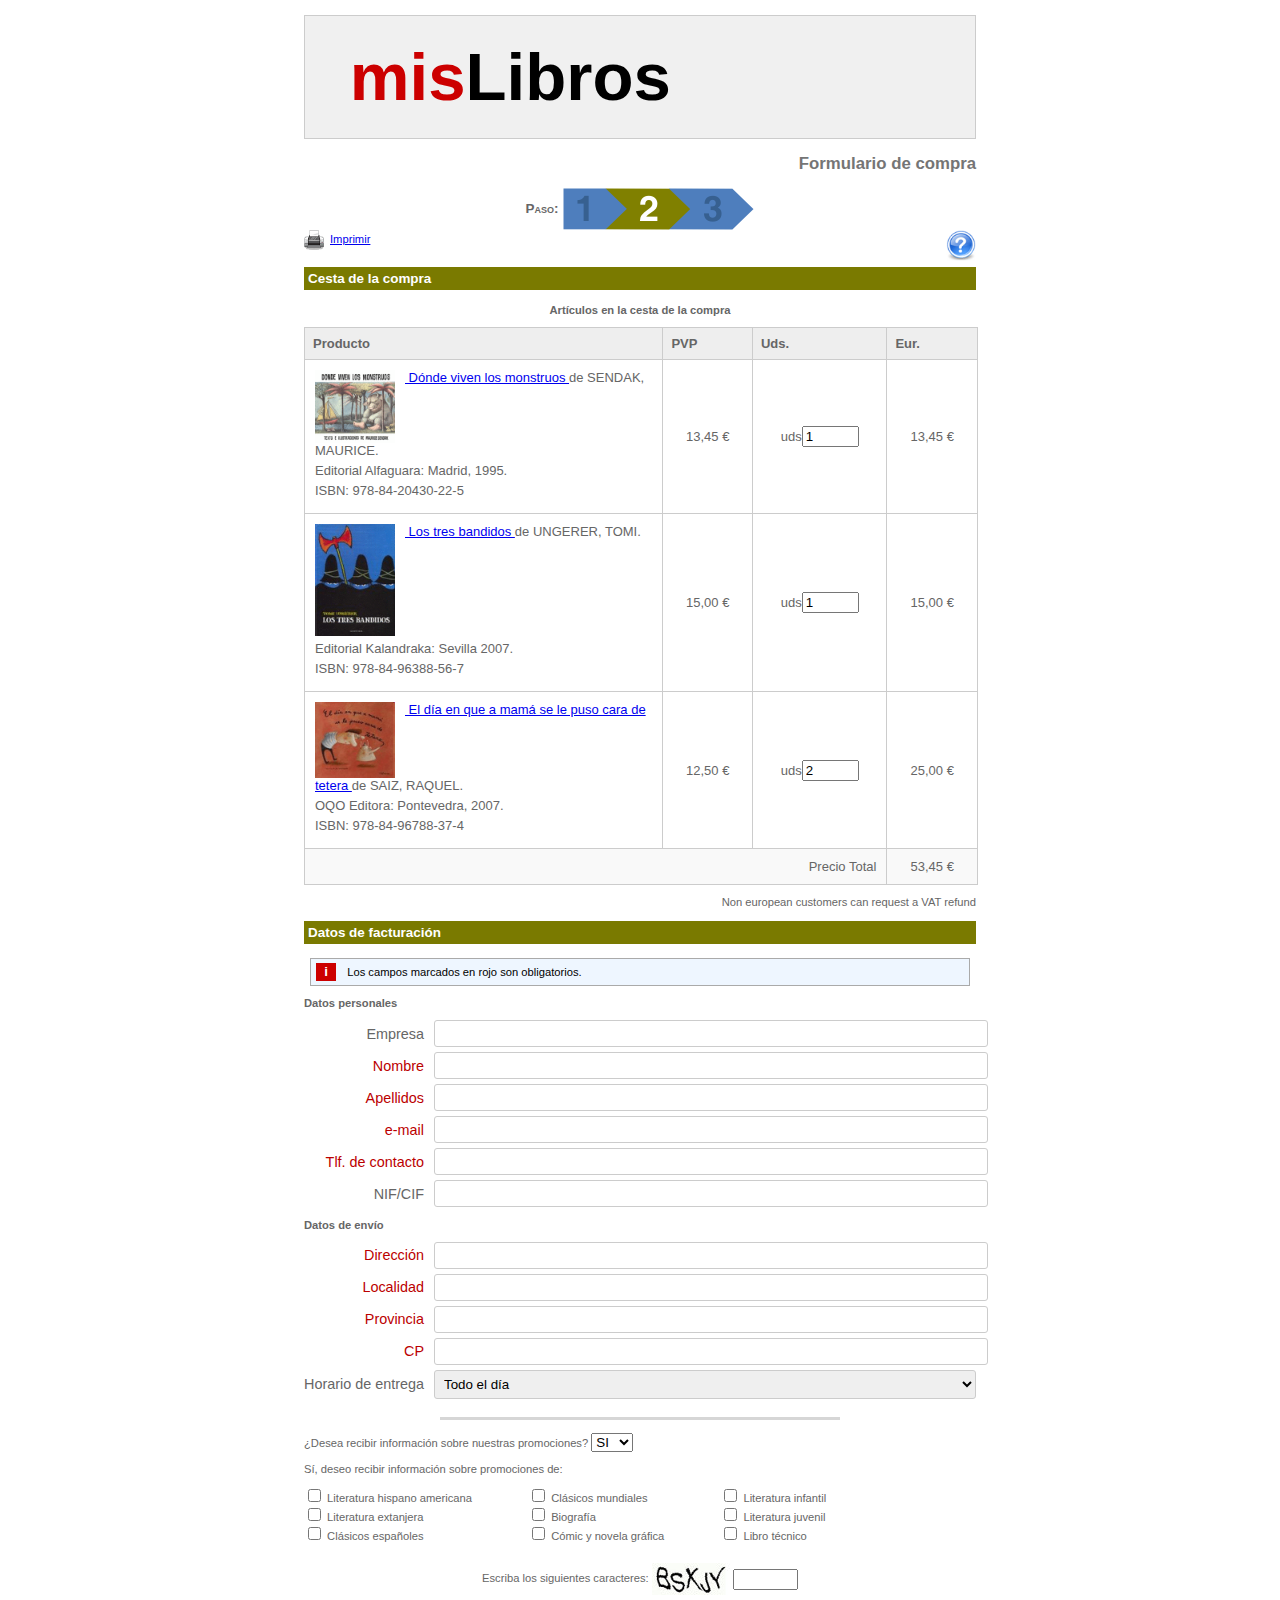
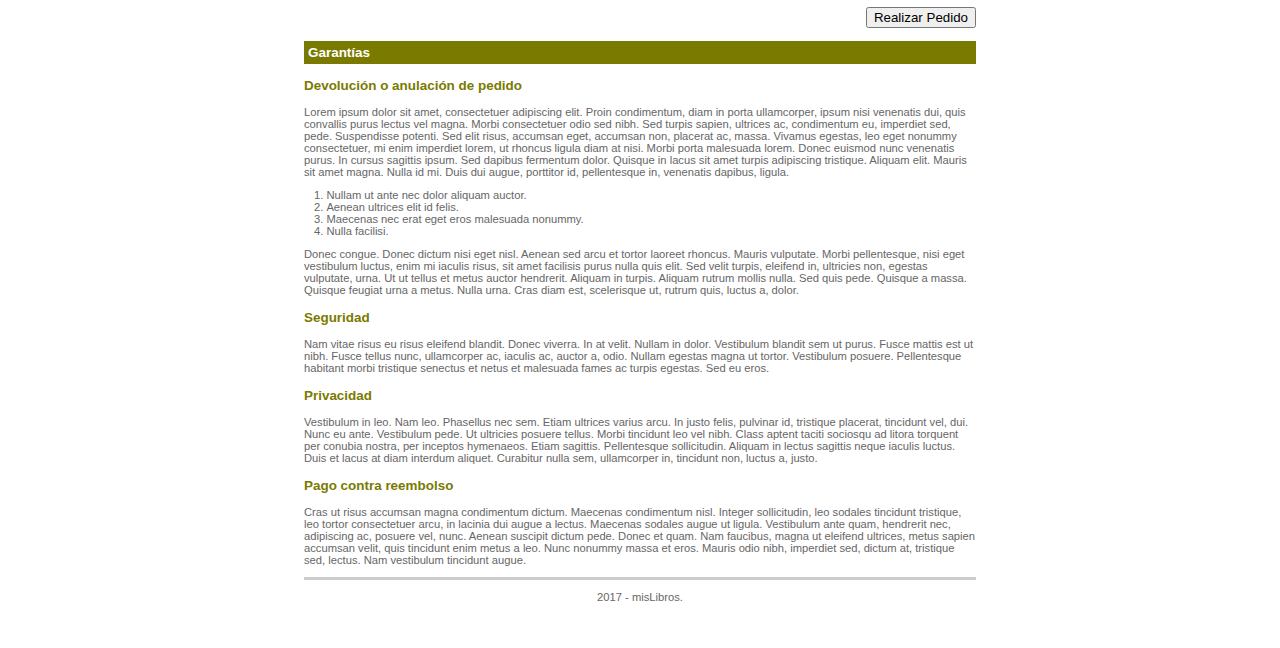
<file: index.html>
<!DOCTYPE html PUBLIC "-//W3C//DTD XHTML 1.0 Strict//EN"
 "http://www.w3.org/TR/xhtml1/DTD/xhtml1-strict.dtd">

<html xmlns="http://www.w3.org/1999/xhtml" lang="es">

<head>
  <meta http-equiv="content-type" content="text/html; charset=UTF-8" />
  <title>Formulario</title>
  <link rel="stylesheet" type="text/css" href="estilos.css" media="all" />

<script type="text/javascript">
function showhide(control, elem){
  var opcion=control.selectedIndex;
  if (opcion==0){ 
    elem.style.position = 'relative';
    elem.style.left = '0px';
    elem.style.width = '100%';
    elem.style.height = '100%';
    elem.style.overflow = 'visible';  
  } else{ 
    elem.style.position = 'absolute';
    elem.style.left = '-9000px';
    elem.style.width = '1px';
    elem.style.height = '1px';
    elem.style.overflow = 'hidden';  
  }
}
</script>

</head>

<body onload="showhide(document.getElementById('info_promociones'), document.getElementById('lista_promociones'))">

<div id="contenido">


<!--
************************************************
*                  CABECERA                    *
************************************************
-->
<header>
  <h1>
<div id="logo">
  <span id="mis">mis</span><span id="libros">Libros</span> 
</div>
  </h1>

<h2 class="t1">Formulario de compra</h2>

<div id="pasos">
<strong>Paso:</strong><img src="1.png" alt="" /><img src="2on.png" alt="" width="63" height="42" /><img src="3.png" alt="" width="85" height="42" /></div>

<div id="imprimir">
  <a href="javascript:print()">
    <img src="iconPrint.gif" width="20" alt="" />Imprimir</a>
</div>

<div id="ayuda">
  <a href="vacio.html">
  <img src="help.gif" alt="Ayuda" width="30"/>
  </a>
</div>
</header>

<!--
************************************************
*      Contenido de la CESTA de la compra      *
************************************************
-->

<div id="articulos">

  <p class="t2">Cesta de la compra</p>

  <center>
  <p><strong>Artículos en la cesta de la compra</strong></p>
  </center>	
	
<div id="tabla_compra">

  <div id="conceptos">
    <div>Producto</div>
    <div>PVP</div>
    <div>Uds.</div>
    <div>Eur.</div>
  </div>

  <!-- Fila 1 -->
  <div class="fila_producto" id="id978842043022">
    <div class="celda_producto">
      <p>
        <a href="http://www.lamardeletras.com/tienda.php?ver=libro&codigo=22012">
          <img src="978842043022.GIF" alt="" />
          Dónde viven los monstruos
        </a>
        de SENDAK, MAURICE.
      </p>
      <p>Editorial Alfaguara: Madrid, 1995.</p>
      <p>ISBN: 978-84-20430-22-5</p>
    </div>

    <div class="celda_centro">13,45 &euro;</div>

    <div class="celda_centro">
      <label for="a_uds">uds</label>
      <input type="text" id="a_uds" name="a_uds" value="1" size="4" />
    </div>

    <div class="celda_centro">13,45 &euro;</div>
  </div>

  <!-- Fila 2 -->
  <div class="fila_producto" id="id978849638856">
    <div class="celda_producto">
      <p>
        <a href="http://www.lamardeletras.com/tienda.php?ver=libro&codigo=25924">
          <img src="978849638856.GIF" alt="" />
          Los tres bandidos
        </a>
        de UNGERER, TOMI.
      </p>
      <p>Editorial Kalandraka: Sevilla 2007.</p>
      <p>ISBN: 978-84-96388-56-7</p>
    </div>

    <div class="celda_centro">15,00 &euro;</div>

    <div class="celda_centro">
      <label for="b_uds">uds</label>
      <input type="text" id="b_uds" name="b_uds" value="1" size="4" />
    </div>

    <div class="celda_centro">15,00 &euro;</div>
  </div>

  <!-- Fila 3 -->
  <div class="fila_producto" id="id978842418108">
    <div class="celda_producto">
      <p>
        <a href="http://www.lamardeletras.com/tienda.php?ver=libro&codigo=40898">
          <img src="978842418108.GIF" alt="" />
          El día en que a mamá se le puso cara de tetera
        </a>
        de SAIZ, RAQUEL.
      </p>
      <p>OQO Editora: Pontevedra, 2007.</p>
      <p>ISBN: 978-84-96788-37-4</p>
    </div>

    <div class="celda_centro">12,50 &euro;</div>

    <div class="celda_centro">
      <label for="c_uds">uds</label>
      <input type="text" id="c_uds" name="c_uds" value="2" size="4" />
    </div>

    <div class="celda_centro">25,00 &euro;</div>
  </div>

  <!-- Total -->
  <div id="total">
    <div class="total_label">Precio Total</div>
    <div class="total_value">53,45 &euro;</div>
  </div>

</div>

	
	<p id="info_en">Non european customers can request a VAT refund</p>
	
</div>


<!--
************************************************
*             DATOS de facturación             *
************************************************
-->

<div id="datos">

  <p class="t2">Datos de facturación</p>

  <p class="info"><span class="i">i</span> Los campos marcados en rojo son obligatorios.</p>

  <form action="vacio.html">

<div id="tabladatos">

  <div class="columna">
    <p><strong>Datos personales</strong></p>

    <div class="campo_form">
      <label for="empresa">Empresa</label>
      <input type="text" id="empresa" name="empresa" />
    </div>

    <div class="campo_form">
      <label class="obligatorio" for="nombre">Nombre</label>
      <input type="text" id="nombre" name="nombre" />
    </div>

    <div class="campo_form">
      <label class="obligatorio" for="apellidos">Apellidos</label>
      <input type="text" id="apellidos" name="apellidos" />
    </div>

    <div class="campo_form">
      <label class="obligatorio" for="email">e-mail</label>
      <input type="text" id="email" name="email" />
    </div>

    <div class="campo_form">
      <label class="obligatorio" for="tlf">Tlf. de contacto</label>
      <input type="text" id="tlf" name="tlf" />
    </div>

    <div class="campo_form">
      <label for="nif">NIF/CIF</label>
      <input type="text" id="nif" name="nif" />
    </div>
  </div>

  <div class="columna">
    <p><strong>Datos de envío</strong></p>

    <div class="campo_form">
      <label class="obligatorio" for="dir">Dirección</label>
      <input type="text" id="dir" name="dir" />
    </div>

    <div class="campo_form">
      <label class="obligatorio" for="localidad">Localidad</label>
      <input type="text" id="localidad" name="localidad" />
    </div>

    <div class="campo_form">
      <label class="obligatorio" for="provincia">Provincia</label>
      <input type="text" id="provincia" name="provincia" />
    </div>

    <div class="campo_form">
      <label class="obligatorio" for="cp">CP</label>
      <input type="text" id="cp" name="cp" />
    </div>

    <div class="campo_form">
      <label for="horario">Horario de entrega</label>
      <select id="horario" name="horario">
        <option value="all">Todo el día</option>
        <option value="a">De 9:00 a 14:00 horas</option>
        <option value="b">De 14:00 a 19:00 horas</option>
      </select>
    </div>
  </div>

</div>


  <div style="text-align:center; margin: 1em">
    <img src="horizontal_separator.gif" alt="separador" width="400" height="3" />
  </div>

  <div>
    <label for="info_promociones">¿Desea recibir información sobre nuestras promociones?</label>
    <select id="info_promociones" name="info_promociones" onblur="showhide(this, document.getElementById('lista_promociones'))">        	    
      <option value="si" selected="selected">SI</option>      
      <option value="no">NO</option>      
    </select>
  </div>

  <div id="lista_promociones">
    <p>Sí, deseo recibir información sobre promociones de:</p>
    <div class="grupo_check">
      <div>
        <input type="checkbox" name="hispa" id="hispa" value="hispanoamericana">
        <label for="hispa">Literatura hispano americana </label>
      </div>
      <div>
        <input type="checkbox" name="ex" id="ex" value="extranjera">
        <label for="ex">Literatura extanjera </label>
      </div>
      <div>
        <input type="checkbox" name="clasic" id="clasic" value="clasicosespannoles">
        <label for="clasic">Clásicos españoles</label> </div>
    </div>

    <div class="grupo_check">
      <div>
        <input type="checkbox" name="mund"  id="mund" value="clasicosmundiales">
        <label for="mund">Clásicos mundiales </label>
      </div>
      <div>
        <input type="checkbox" name="bio"  id="bio" value="biografia">
        <label for="bio">Biografía</label>
      </div>
      <div>
        <input type="checkbox" name="comic"  id="comic" value="comic"> 
        <label for="comic">Cómic y novela gráfica </label>
      </div>
    </div>

    <div class="grupo_check">
      <div>
        <input type="checkbox" name="infa"  id="infa" value="infantil">
        <label for="infa">Literatura infantil </label>
      </div>
      <div>
        <input type="checkbox" name="juve"  id="juve" value="juvenil">
        <label for="juve">Literatura juvenil </label>
      </div>
      <div>
        <input type="checkbox" name="tecnico"  id="tecnico" value="tecnico">
        <label for="tecnico">Libro técnico</label> </div>
    </div>

    </div>
  <div id="div_captcha">
    <label for="captcha">Escriba los siguientes caracteres: </label>
    <img src="Captcha-ejemplo.jpg" alt="" width="78" height="32" />
    <input type="text" id="captcha" size="5" onblur="document.forms[0].submit()" />
  </div>

  <p id="submit">
    <input type="submit" value="Realizar Pedido" />
  </p>

  </form>

</div>


<!--
************************************************
*           Información de GARANTIAS           *
************************************************
-->

<div id="garantias">

  <p class="t2">Garantías</p>

  <p class="t3">Devolución o anulación de pedido</p>

  <p>Lorem ipsum dolor sit amet, consectetuer adipiscing elit. Proin condimentum, diam in porta ullamcorper, ipsum nisi venenatis dui, quis convallis purus lectus vel magna. Morbi consectetuer odio sed nibh. Sed turpis sapien, ultrices ac, condimentum eu, imperdiet sed, pede. Suspendisse potenti. Sed elit risus, accumsan eget, accumsan non, placerat ac, massa. Vivamus egestas, leo eget nonummy consectetuer, mi enim imperdiet lorem, ut rhoncus ligula diam at nisi. Morbi porta malesuada lorem. Donec euismod nunc venenatis purus. In cursus sagittis ipsum. Sed dapibus fermentum dolor. Quisque in lacus sit amet turpis adipiscing tristique. Aliquam elit. Mauris sit amet magna. Nulla id mi. Duis dui augue, porttitor id, pellentesque in, venenatis dapibus, ligula. </p>

<ol class="lista">
  <li>Nullam ut ante nec dolor aliquam auctor.</li>
  <li>Aenean ultrices elit id felis.</li>
  <li>Maecenas nec erat eget eros malesuada nonummy.</li>
  <li>Nulla facilisi.</li>
</ol>


  <p>Donec congue. Donec dictum nisi eget nisl. Aenean sed arcu et tortor laoreet rhoncus. Mauris vulputate. Morbi pellentesque, nisi eget vestibulum luctus, enim mi iaculis risus, sit amet facilisis purus nulla quis elit. Sed velit turpis, eleifend in, ultricies non, egestas vulputate, urna. Ut ut tellus et metus auctor hendrerit. Aliquam in turpis. Aliquam rutrum mollis nulla. Sed quis pede. Quisque a massa. Quisque feugiat urna a metus. Nulla urna. Cras diam est, scelerisque ut, rutrum quis, luctus a, dolor.</p>

  <p class="t3">Seguridad</p>

  <p>Nam vitae risus eu risus eleifend blandit. Donec viverra. In at velit. Nullam in dolor. Vestibulum blandit sem ut purus. Fusce mattis est ut nibh. Fusce tellus nunc, ullamcorper ac, iaculis ac, auctor a, odio. Nullam egestas magna ut tortor. Vestibulum posuere. Pellentesque habitant morbi tristique senectus et netus et malesuada fames ac turpis egestas. Sed eu eros. </p>

  <p class="t3">Privacidad</p>

  <p>Vestibulum in leo. Nam leo. Phasellus nec sem. Etiam ultrices varius arcu. In justo felis, pulvinar id, tristique placerat, tincidunt vel, dui. Nunc eu ante. Vestibulum pede. Ut ultricies posuere tellus. Morbi tincidunt leo vel nibh. Class aptent taciti sociosqu ad litora torquent per conubia nostra, per inceptos hymenaeos. Etiam sagittis. Pellentesque sollicitudin. Aliquam in lectus sagittis neque iaculis luctus. Duis et lacus at diam interdum aliquet. Curabitur nulla sem, ullamcorper in, tincidunt non, luctus a, justo.</p>

  <p class="t3">Pago contra reembolso</p>

  <p>Cras ut risus accumsan magna condimentum dictum. Maecenas condimentum nisl. Integer sollicitudin, leo sodales tincidunt tristique, leo tortor consectetuer arcu, in lacinia dui augue a lectus. Maecenas sodales augue ut ligula. Vestibulum ante quam, hendrerit nec, adipiscing ac, posuere vel, nunc. Aenean suscipit dictum pede. Donec et quam. Nam faucibus, magna ut eleifend ultrices, metus sapien accumsan velit, quis tincidunt enim metus a leo. Nunc nonummy massa et eros. Mauris odio nibh, imperdiet sed, dictum at, tristique sed, lectus. Nam vestibulum tincidunt augue.</p>

</div>


<!--
************************************************
*                 PIE de página                *
************************************************
-->

<p id="pie">2017 - misLibros.</p>

</div>

</body>

</html>
</file>
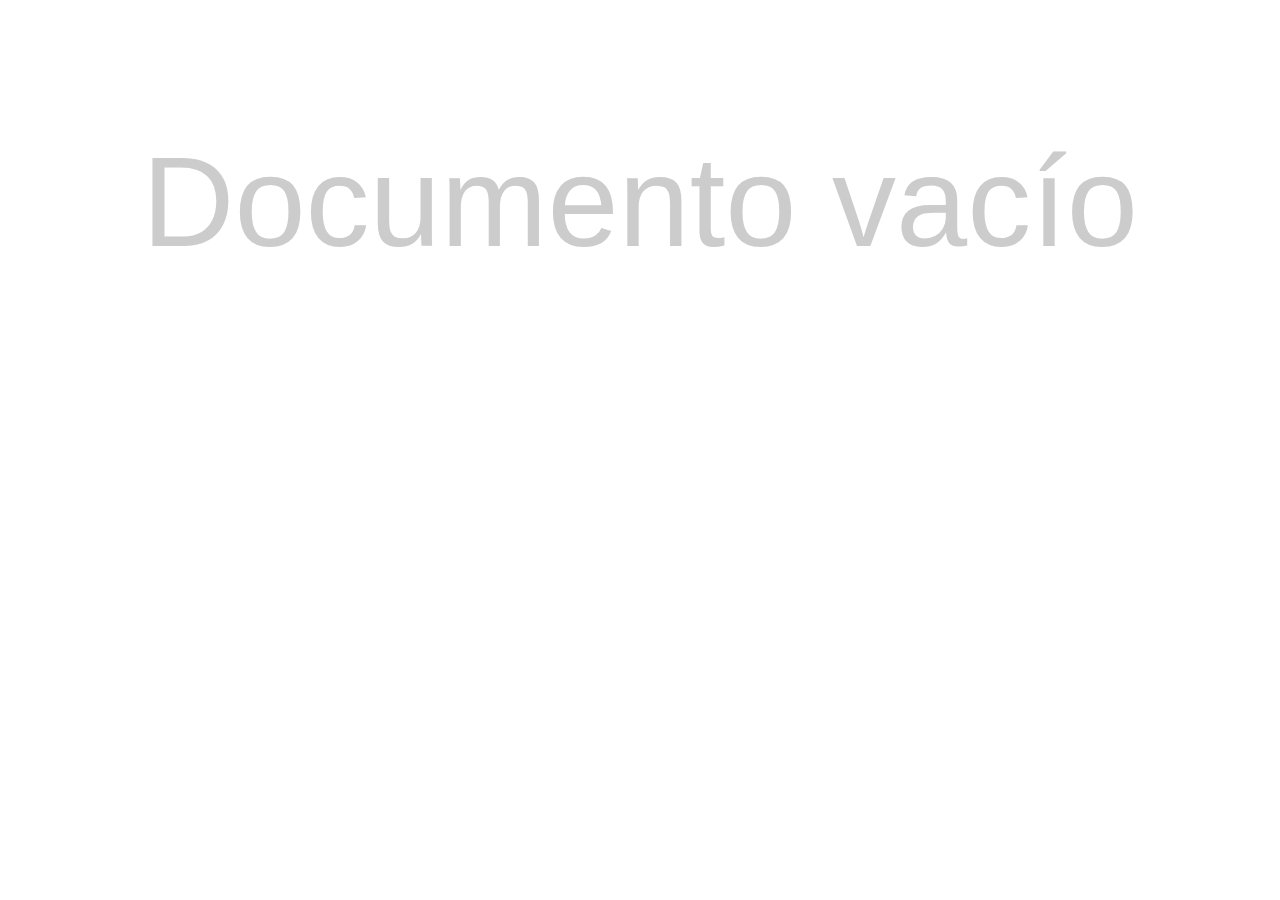
<file: vacio.html>
<!DOCTYPE html PUBLIC "-//W3C//DTD XHTML 1.0 Strict//EN" "http://www.w3.org/TR/xhtml1/DTD/xhtml1-strict.dtd">

<html xmlns="http://www.w3.org/1999/xhtml" xml:lang="es" lang="es">

<head>
  <meta http-equiv="content-type" content="text/html; charset=UTF-8" />
  <title>Documento vacío de acompañamiento a la práctica</title>
  <style type="text/css">
     body {
       text-align: center;
       font-family: verdana, arial, helvetica, sans-serif;
       font-size: 8em;
       color: #ccc;     
     }
  </style>
</head>

<body>
<p>Documento vacío</p>
</body>

</html>
</file>
<file: estilos.css>
body {
  font-family: verdana, arial, helvetica, sans-serif;
  font-size: 0.7em;
  color: #666;
}

#contenido {
  width: 60em;
  margin: 0 auto 3em auto;
  text-align: left;
}

.t1 {
  font-family: arial, verdana, helvetica, sans-serif;
  font-size: 1.5em;
  font-weight: bold;
  color: #757575;
  clear: both;
  text-align: right;
}

.t2 {
  font-size: 1.2em;
  font-weight: bold;
  color: white;
  background-color: #7A7A00;
  padding: 0.3em;
}

.t3 {
  font-size: 1.2em;
  font-weight: bold;
  color: #7A7A00;
}

/************************************************
*                  CABECERA                    *
************************************************/

#logo {
  background-color: #f0f0f0;
  border: 1px solid #ccc;
  padding: 1em 2em;
  font-size: 1em;
}

#mis {
  font-family: arial, helvetica, sans-serif;
  font-weight: bold;
  font-size: 3em;
  color: #c00;
}

#libros {
  font-family: arial, helvetica, sans-serif;
  font-weight: bold;
  font-size: 3em;
  color: #000;
}

#pasos {
  text-align: center;
}

#pasos strong {
  font-size: 1.2em;
  margin-right: 5px;
  font-variant: small-caps;
  vertical-align: middle;
}

#pasos img {
  border: 0;
  vertical-align: middle;
}

#imprimir {
  float: left;
}

#imprimir img {
  border: 0;
  vertical-align: middle;
  margin-right: 6px;
}

#ayuda {
  float: right;
  margin-bottom: 6px;
}

#ayuda img {
  border: 0;
  cursor: pointer;
  vertical-align: middle;
}

/************************************************
*            Cesta de la compra                *
************************************************/

#articulos {
  clear: both;
}

#tabla_compra {
  display: grid;
  gap: 0;
  width: 100%;
  max-width: 800px;
  border: 1px solid #ccc;
  font-family: Arial, sans-serif;
  font-size: 13px;
}

#conceptos {
  display: grid;
  grid-template-columns: 4fr 1fr 1.5fr 1fr;
}

#conceptos > div {
  background-color: #eee;
  padding: 8px;
  border-bottom: 1px solid #ccc;
  border-right: 1px solid #ccc;
  font-weight: bold;
  color: #666;
}

#conceptos > div:last-child {
  border-right: none;
}

.fila_producto {
  display: grid;
  grid-template-columns: 4fr 1fr 1.5fr 1fr;
}

.fila_producto > div {
  padding: 10px;
  border-bottom: 1px solid #ccc;
  border-right: 1px solid #ccc;
}

.fila_producto > div:last-child {
  border-right: none;
}

.celda_producto img {
  width: 80px;
  height: auto;
  vertical-align: top;
  margin-right: 10px;
}

.celda_producto p {
  margin: 0 0 5px 0;
}

.celda_centro {
  display: flex;
  align-items: center;
  justify-content: center;
}

#total {
  display: grid;
  grid-template-columns: 4fr 1fr 1.5fr 1fr;
}

.total_label {
  grid-column: 1 / span 3;
  text-align: right;
  padding: 10px;
  border-right: 1px solid #ccc;
  background-color: #f9f9f9;
}

.total_value {
  padding: 10px;
  text-align: center;
  background-color: #f9f9f9;
}


#info_en {
  font-size: 1em;
  text-align: right;
}

/************************************************
*       Datos de facturación (formulario)      *
************************************************/

.info {
  color: #000;
  background-color: #EEF6FF;
  border: 1px solid #aaa;
  padding: 0.5em;
  margin: 0em 0.5em 0em 0.5em;
}

.i {
  color: #fff;
  background-color: #c00;
  font-weight: bold;
  font-size: 1.2em;
  padding: 0.1em 0.6em;
  margin-right: 0.6em;
}

.obligatorio {
  color: #b00;
}

/* Tu formulario está montado con una tabla #tabladatos */
#tabladatos {
  width: 100%;
  border-collapse: separate;
  border-spacing: 0 10px;
}

/* Encabezados "Datos personales / Datos de envío" */
#tabladatos tr:first-child td p strong {
  font-size: 1.1em;
  color: #555;
  border-bottom: 1px solid #eee;
  display: block;
  padding-bottom: 6px;
  margin-bottom: 8px;
}

/* Contenedor de cada campo: .campo_form */
.campo_form {
  display: grid;
  grid-template-columns: 120px 1fr;
  align-items: center;
  gap: 10px;
  margin-bottom: 5px;
}

.campo_form label {
  text-align: right;
  font-size: 0.9rem;
}

.campo_form input,
.campo_form select {
  padding: 5px;
  border: 1px solid #ccc;
  border-radius: 3px;
  width: 100%;
}

/* Parte de promociones (los checkboxes en columnas flotadas) */
#lista_promociones {
  margin-top: 1em;
}

.grupo_check {
  float: left;
  margin-right: 5em;
}

#div_captcha {
  clear: both;
  text-align: center;
  padding-top: 20px;
}

#div_captcha img,
#div_captcha input {
  vertical-align: middle;
}

#submit {
  text-align: right;
}

/************************************************
*          Garantías y pie de página           *
************************************************/

#garantias {
  text-align: left;
}

.lista {
  padding-left: 2em;
}

#pie {
  border-top: 3px solid #ccc;
  padding: 1em;
  text-align: center;
}
</file>
